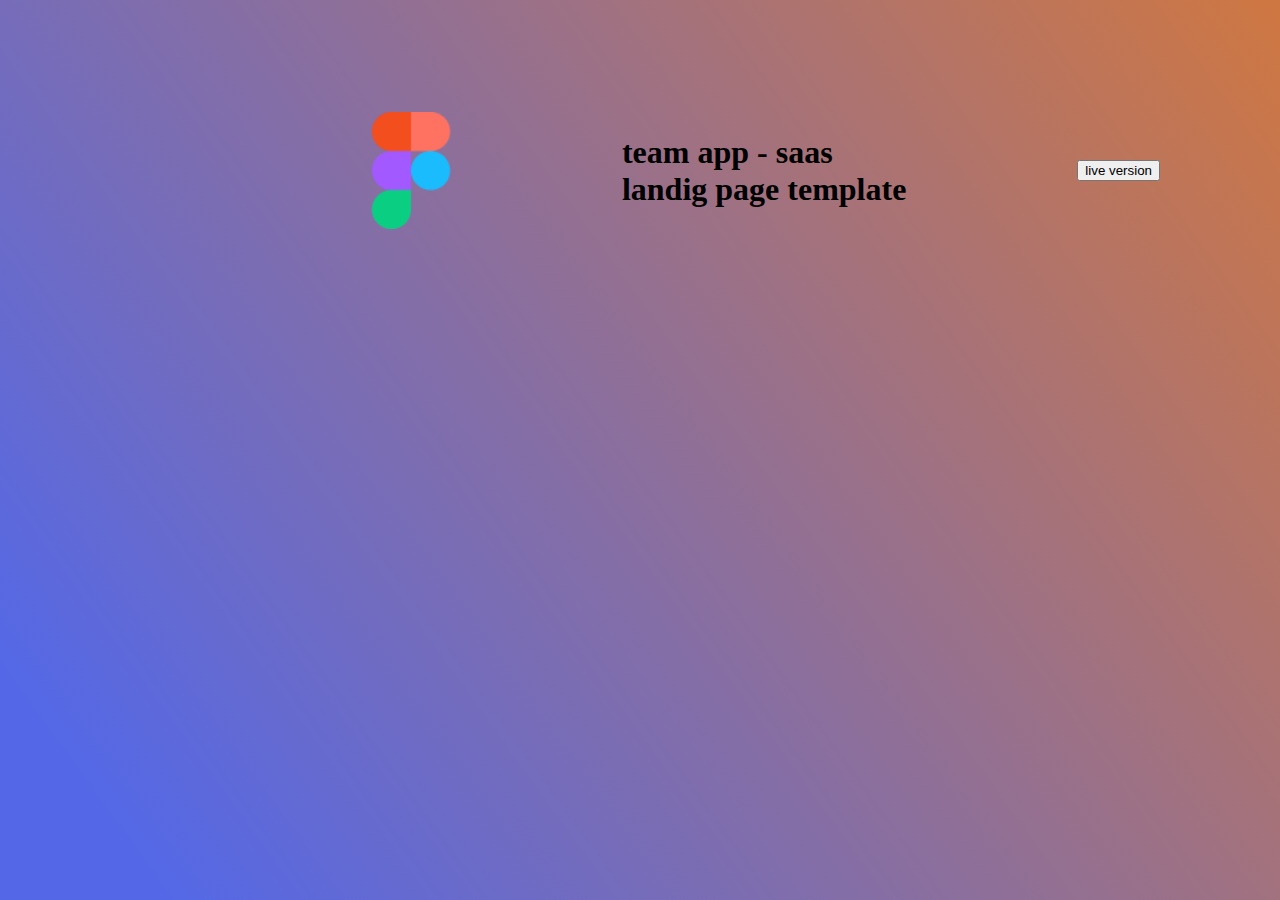
<file: figma/index.html>
<!DOCTYPE html>
<html lang="en">
<head>
    <meta charset="UTF-8">
    <meta name="viewport" content="width=device-width, initial-scale=1.0">
    <title>figma wed</title>
    <link rel="stylesheet" href="./style.css">

</head>

<body>
    <header>
        <div class="comtainer -img">
            <img class="img-header".">
        </div>
        <img class="img-header" src="./img/figma.png" alt="logo">
        <h1 class="title-header">team app - saas
            <br>
            landig page template

        </h1>
        <button class="btn-header">live version</button>
    </header>
    
</body>
</html>
</file>
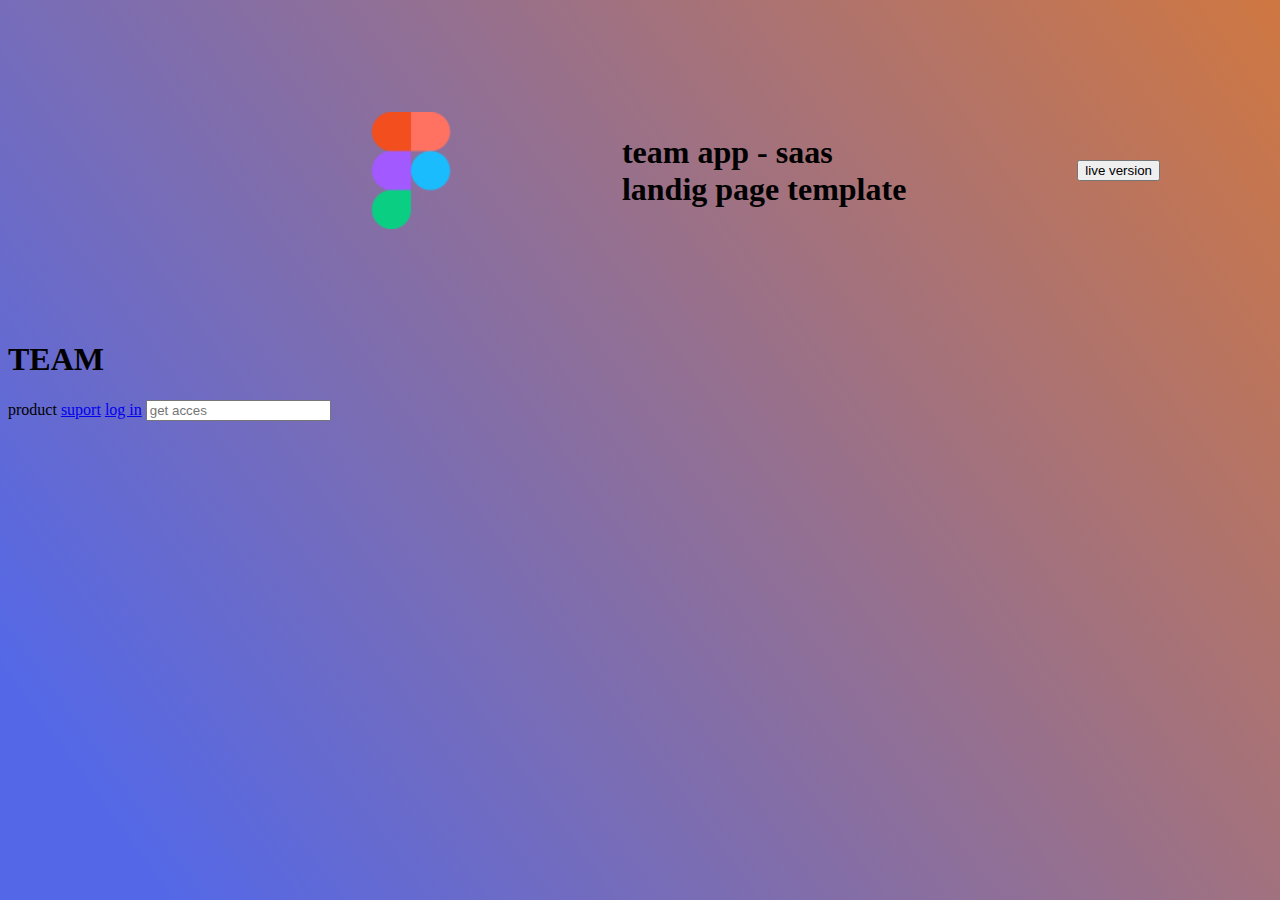
<file: figmaweb-main/figma/index.html>
<!DOCTYPE html>
<html lang="en">
<head>
    <meta charset="UTF-8">
    <meta name="viewport" content="width=device-width, initial-scale=1.0">
    <title>figma wed</title>
    <link rel="stylesheet" href="./style.css">

</head>

<body>
    <header>
        <div class="comtainer -img">
            <img class="img-header".">
        </div>
        <img class="img-header" src="./img/figma.png" alt="logo">
        <h1 class="title-header">team app - saas
            <br>
            landig page template

        </h1>
        <button class="btn-header">live version</button>
    </header>

<section class="comtainer-hero">
    <div class="imagenHero">
        <nav class="nav-hero">
        
    </div>
<h1 class="titleteam">TEAM</h1> 

</div>
<div class="menubarhero>"
<a href="#">product</a>
<a href="#"Blog></a>
<a href="#">suport</a>
<a href="#">log in</a>
<input class="inputAccess"type="text" placeholder="get acces">

</div>
 
</nav>

   </section>
   </div>
   

    
   </body>
</file>
<file: figma/style.css>
/* receteo del viewport */
html{
    height: 100%;

}


*{
    
    box-sizing: border-box;
    box-sizing: content-box;

}
/* stilo body */

body{
    border-radius: 1.5rem 1.5rem 0rem 0rem;
background: linear-gradient(234deg, rgba(255, 125, 2, 0.72) 0%, rgba(227, 110, 0, 0.00) 91.41%), #5468E7;
}





/* aqui inicia el header */

header{
    
    display: flex;
    align-items: center;
    margin: 5rem;
    padding: 2rem;
    justify-content: space-between;


}
.img-header{
    width: 4rem;
    width: 5rem;
    flex-shrink: 0;
    object-fit: contain;
{
    container-imag{
        display:flex;
        width: 8rem;
        heigh: 8rem;
        align-shrink: 0;
        gap: 0.5rem




        border-radius: 15px;
    }

    title-header{
        color: white;
        font-size:40px; 
        font-weight:bold;

    }


    .btn-header{
        jistify-content:center;
        align-items: center;

    }
</file>
<file: figmaweb-main/figma/style.css>
/* receteo del viewport */
html{
    height: 100%;

}


*{
    
    box-sizing: border-box;
    box-sizing: content-box;

}
/* stilo body */

body{
    border-radius: 1.5rem 1.5rem 0rem 0rem;
background: linear-gradient(234deg, rgba(255, 125, 2, 0.72) 0%, rgba(227, 110, 0, 0.00) 91.41%), #5468E7;
}





/* aqui inicia el header */

header{
    
    display: flex;
    align-items: center;
    margin: 5rem;
    padding: 2rem;
    justify-content: space-between;


}
.img-header{
    width: 4rem;
    width: 5rem;
    flex-shrink: 0;
    object-fit: contain;
{
    container-imag{
        display:flex;
        width: 8rem;
        heigh: 8rem;
        align-shrink: 0;
        gap: 0.5rem




        border-radius: 15px;
    }

    title-header{
        color: white;
        font-size:40px; 
        font-weight:bold;

    }


    .btn-header{
        jistify-content:center;
        align-items: center;

    }

/* aqui empieza la barra de navegacion del hero */
.nav-hero{
    display: flex;

    justify-content: space-between;


    align-items: center;
    padding: 2rem;
    color: red;


}

.menuBarHero{
    display: flex;
    gap: 2rem;

}

.menuBarHero > a{
   color: white;


}

.menuBarHero > a:hover{
    color: rgb(29, 7, 232);


 }
.titleTeam{
    color: white;
    font-size: 30px;
    font-weight: bold;
}
.inputAccess{
    padding: 3px;
    background-color: #5468e77c;
    border: none;
    width: 90px;
    text-align: center;
}

/* aqui empieza la barra de navegacion del hero */
.nav-hero{
    display: flex;

    justify-content: space-between;


    align-items: center;
    padding: 2rem;
    color: red;


}

.menuBarHero{
    display: flex;
    gap: 2rem;

}

.menuBarHero > a{
   color: white;


}

.menuBarHero > a:hover{
    color: rgb(29, 7, 232);


 }
.titleTeam{
    color: white;
    font-size: 30px;
    font-weight: bold;
}
.inputAccess{
    padding: 3px;
    background-color: #5468e77c;
    border: none;
    width: 90px;
    text-align: center;
}


/* aqui empieza la barra de navegacion del hero */
.nav-hero{
    display: flex;

    justify-content: space-between;


    align-items: center;
    padding: 2rem;
    color: red;


}

.menuBarHero{
    display: flex;
    gap: 2rem;

}

.menuBarHero > a{
   color: white;


}

.menuBarHero > a:hover{
    color: rgb(29, 7, 232);


 }
.titleTeam{
    color: white;
    font-size: 30px;
    font-weight: bold;
}
.inputAccess{
    padding: 3px;
    background-color: #5468e77c;
    border: none;
    width: 90px;
    text-align: center;
}

/* aqui empieza la barra de navegacion del hero */
.nav-hero{
    display: flex;

    justify-content: space-between;


    align-items: center;
    padding: 2rem;
    color: red;


}

.menuBarHero{
    display: flex;
    gap: 2rem;

}

.menuBarHero > a{
   color: white;


}

.menuBarHero > a:hover{
    color: rgb(29, 7, 232);


 }
.titleTeam{
    color: white;
    font-size: 30px;
    font-weight: bold;
}
.inputAccess{
    padding: 3px;
    background-color: #5468e77c;
    border: none;
    width: 90px;
    text-align: center;
}

/* aqui empieza la barra de navegacion del hero */
.nav-hero{
    display: flex;

    justify-content: space-between;


    align-items: center;
    padding: 2rem;
    color: red;


}

.menuBarHero{
    display: flex;
    gap: 2rem;

}

.menuBarHero > a{
   color: white;


}

.menuBarHero > a:hover{
    color: rgb(29, 7, 232);


 }
.titleTeam{
    color: white;
    font-size: 30px;
    font-weight: bold;
}
.inputAccess{
    padding: 3px;
    background-color: #5468e77c;
    border: none;
    width: 90px;
    text-align: center;
}
</file>
